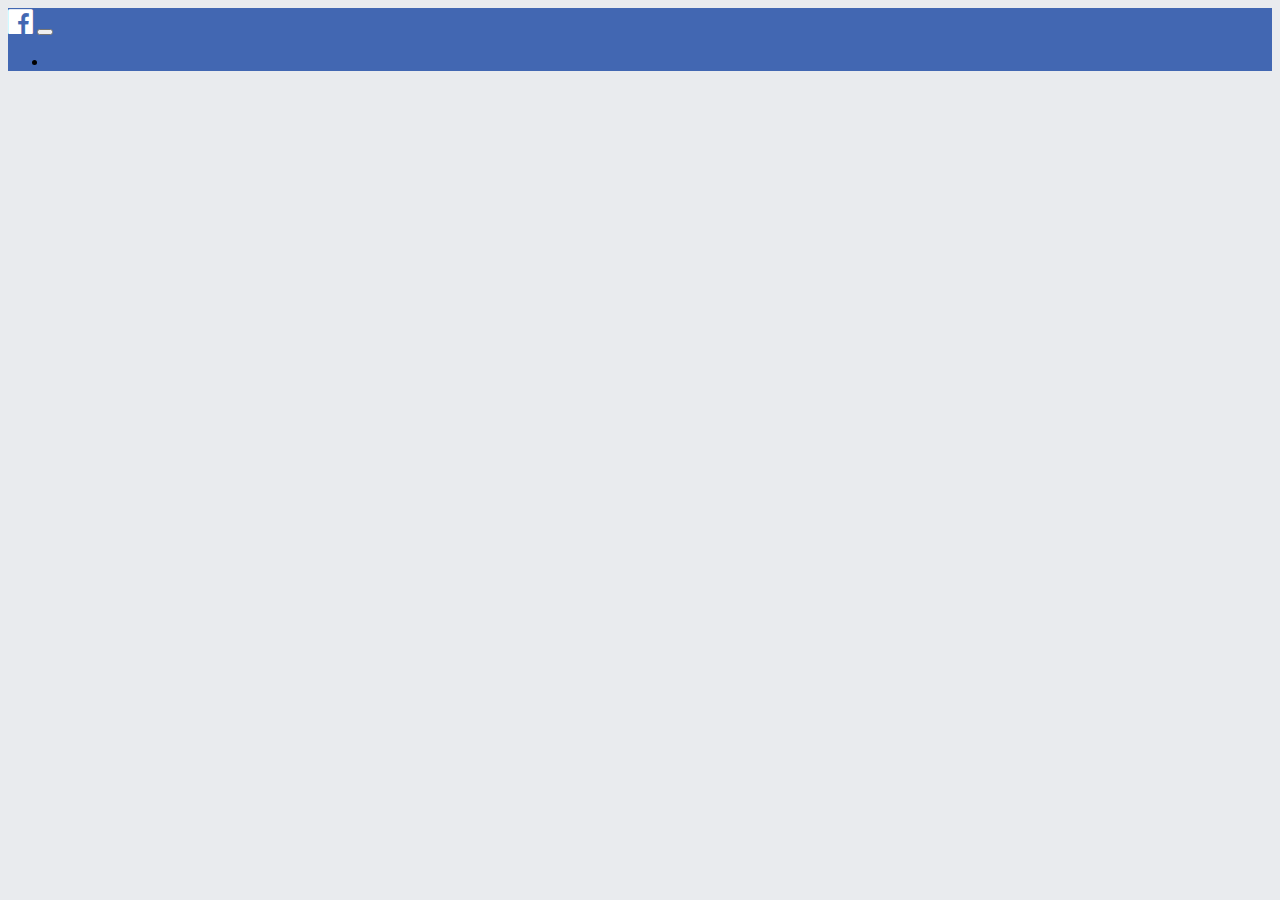
<file: index.html>
<!DOCTYPE html>
<html lang="en">
<head>
	<title>Facebook Home</title>
	<meta charset="utf-8">
	<meta name="viewport" content="width=device-width, initial-scale=1.0, user-scalable=no, maximum-scale=1.0"/>
	<link rel="stylesheet" href="https://maxcdn.bootstrapcdn.com/bootstrap/4.0.0-beta/css/bootstrap.min.css" integrity="sha384-/Y6pD6FV/Vv2HJnA6t+vslU6fwYXjCFtcEpHbNJ0lyAFsXTsjBbfaDjzALeQsN6M" crossorigin="anonymous">
	<link href="https://maxcdn.bootstrapcdn.com/font-awesome/4.7.0/css/font-awesome.min.css" rel="stylesheet" integrity="sha384-wvfXpqpZZVQGK6TAh5PVlGOfQNHSoD2xbE+QkPxCAFlNEevoEH3Sl0sibVcOQVnN" crossorigin="anonymous">
	<link rel="stylesheet" type="text/css" href="css/main.css">
</head>
<body>

<!-- Navbar Section -->
<nav class="navbar navbar-expand-lg navbar-dark bg-dark navbar-custom">
 <a href="index.html" class="nav-link"><i class="fa fa-facebook-official" aria-hidden="true" style="font-size: 1.8em;color: #ffffff;"></i></a>
  <button class="navbar-toggler" type="button" data-toggle="collapse" data-target="#navbarSupportedContent" aria-controls="navbarSupportedContent" aria-expanded="false" aria-label="Toggle navigation">
    <span class="navbar-toggler-icon"></span>
  </button>

  <div class="collapse navbar-collapse" id="navbarSupportedContent">
    <!-- Navbar Section -->
    <ul class="navbar-nav mr-auto">
      <li class="nav-item active">
       	<a class="nav-link" href="profile.html" id="userName"></a>
      </li>
    </ul>
  </div>

</nav>

<!-- Content FIeld -->
<div class="container">
	<div class="row justify-content-md-center">

		<!-- Create Dynamic HTML content using jQuery -->
		<div class="col-md-6" id="feeds">
			<h4 id="postsTitle"></h4>
		</div>

	</div>
</div>


<!-- Javascript Files and CDN -->
<script type="text/javascript" src="js/jquery.min.js"></script>
<!-- <script src="https://code.jquery.com/jquery-3.2.1.slim.min.js" integrity="sha384-KJ3o2DKtIkvYIK3UENzmM7KCkRr/rE9/Qpg6aAZGJwFDMVNA/GpGFF93hXpG5KkN" crossorigin="anonymous"></script> -->
<script src="https://cdnjs.cloudflare.com/ajax/libs/popper.js/1.11.0/umd/popper.min.js" integrity="sha384-b/U6ypiBEHpOf/4+1nzFpr53nxSS+GLCkfwBdFNTxtclqqenISfwAzpKaMNFNmj4" crossorigin="anonymous"></script>
<script src="https://maxcdn.bootstrapcdn.com/bootstrap/4.0.0-beta/js/bootstrap.min.js" integrity="sha384-h0AbiXch4ZDo7tp9hKZ4TsHbi047NrKGLO3SEJAg45jXxnGIfYzk4Si90RDIqNm1" crossorigin="anonymous"></script>
<script type="text/javascript" src="js/main.js"></script>	
</body>
</html>
</file>
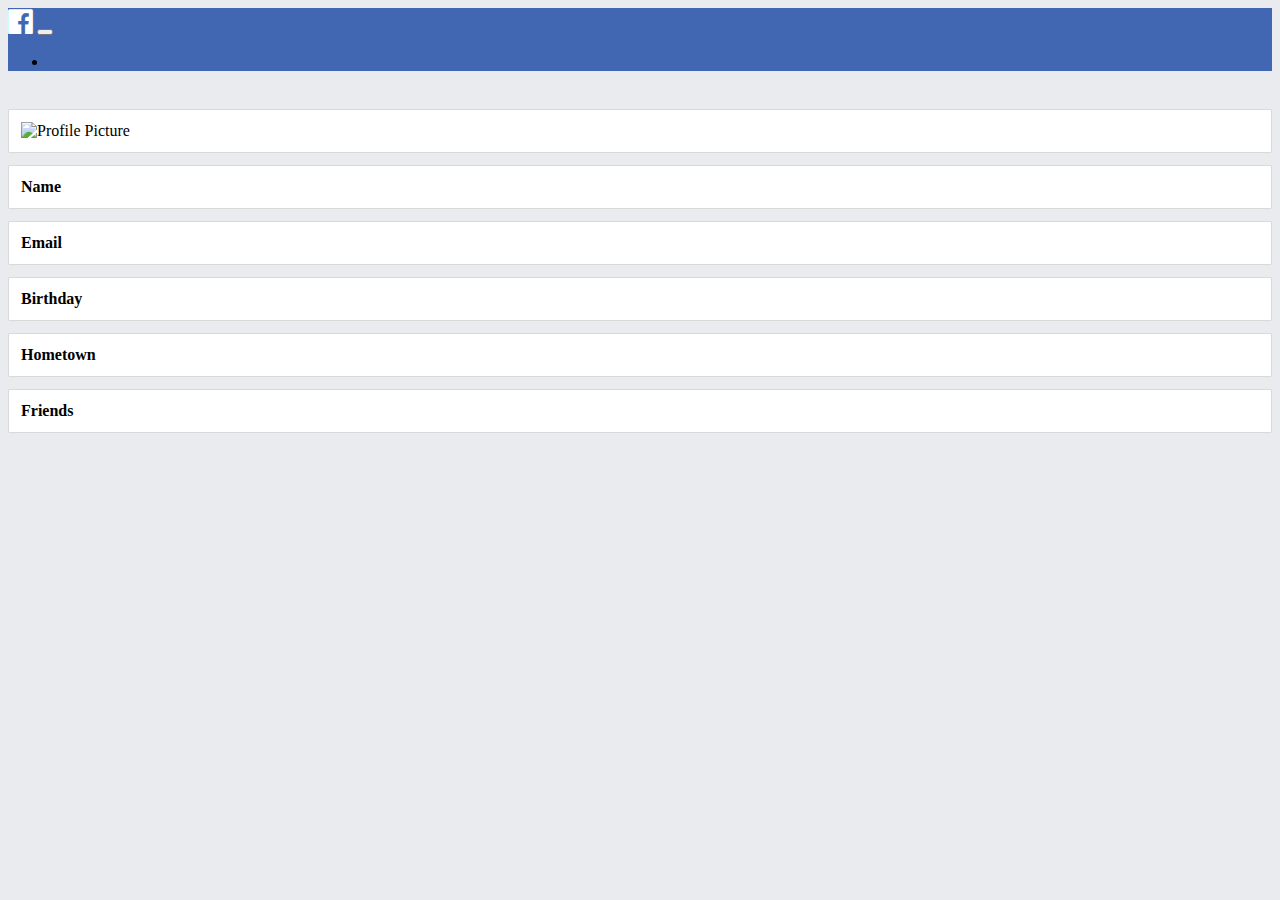
<file: profile.html>
<!DOCTYPE html>
<html lang="en">
<head>
  <title>Facebook Home</title>
  <meta charset="utf-8">
  <meta name="viewport" content="width=device-width, initial-scale=1.0, user-scalable=no, maximum-scale=1.0"/>
  <link rel="stylesheet" href="https://maxcdn.bootstrapcdn.com/bootstrap/4.0.0-beta/css/bootstrap.min.css" integrity="sha384-/Y6pD6FV/Vv2HJnA6t+vslU6fwYXjCFtcEpHbNJ0lyAFsXTsjBbfaDjzALeQsN6M" crossorigin="anonymous">
  <link href="https://maxcdn.bootstrapcdn.com/font-awesome/4.7.0/css/font-awesome.min.css" rel="stylesheet" integrity="sha384-wvfXpqpZZVQGK6TAh5PVlGOfQNHSoD2xbE+QkPxCAFlNEevoEH3Sl0sibVcOQVnN" crossorigin="anonymous">
  <link rel="stylesheet" type="text/css" href="css/main.css">
</head>
<body>

<!-- Navbar Section -->
<nav class="navbar navbar-expand-lg navbar-dark bg-dark navbar-custom">
  <a href="index.html" class="nav-link"><i class="fa fa-facebook-official" aria-hidden="true" style="font-size: 1.8em;color: #ffffff;"></i></a>
  <button class="navbar-toggler" type="button" data-toggle="collapse" data-target="#navbarSupportedContent" aria-controls="navbarSupportedContent" aria-expanded="false" aria-label="Toggle navigation">
    <span class="navbar-toggler-icon"></span>
  </button>

  <div class="collapse navbar-collapse" id="navbarSupportedContent">
    <!-- Navbar Section -->
    <ul class="navbar-nav mr-auto">
      <li class="nav-item active">
        <a class="nav-link" href="profile.html" id="userName"></a>
      </li>
    </ul>
  </div>

</nav>

<!-- Content FIeld -->
<div class="container">
  <div class="row justify-content-md-center">
    <div class="col-md-8">

      <!-- Display the User Information -->
      <h4 id="profileTitle"></h4>
      <!-- Bithday, Email and other Contact Information -->
      <div class="container" id="badge">
        <img id="profileImage" class="rounded mx-auto d-block" alt="Profile Picture">
      </div>

      <div class="container" id="badge">
        <div class="row">
          <div class="col-sm-3"><b>Name</b></div>
          <div class="col-sm-9" id="name"></div>
        </div>
      </div>

      <div class="container" id="badge">
        <div class="row">
          <div class="col-sm-3"><b>Email</b></div>
          <div class="col-sm-9" id="email"></div>
        </div>
      </div>

      <div class="container" id="badge">
        <div class="row">
          <div class="col-sm-3"><b>Birthday</b></div>
          <div class="col-sm-9" id="birthday"></div>
        </div>
      </div>

      <div class="container" id="badge">
        <div class="row">
          <div class="col-sm-3"><b>Hometown</b></div>
          <div class="col-sm-9" id="hometown"></div>
        </div>
      </div>    

      <div class="container" id="badge">
        <div class="row">
          <div class="col-sm-3"><b>Friends</b></div>
          <div class="col-sm-9" id="friends"></div>
        </div>
      </div>

    </div>
  </div>
</div>


<!-- Javascript Files and CDN -->
<script type="text/javascript" src="js/jquery.min.js"></script>
<!-- <script src="https://code.jquery.com/jquery-3.2.1.slim.min.js" integrity="sha384-KJ3o2DKtIkvYIK3UENzmM7KCkRr/rE9/Qpg6aAZGJwFDMVNA/GpGFF93hXpG5KkN" crossorigin="anonymous"></script> -->
<script src="https://cdnjs.cloudflare.com/ajax/libs/popper.js/1.11.0/umd/popper.min.js" integrity="sha384-b/U6ypiBEHpOf/4+1nzFpr53nxSS+GLCkfwBdFNTxtclqqenISfwAzpKaMNFNmj4" crossorigin="anonymous"></script>
<script src="https://maxcdn.bootstrapcdn.com/bootstrap/4.0.0-beta/js/bootstrap.min.js" integrity="sha384-h0AbiXch4ZDo7tp9hKZ4TsHbi047NrKGLO3SEJAg45jXxnGIfYzk4Si90RDIqNm1" crossorigin="anonymous"></script>
<script type="text/javascript" src="js/profile.js"></script> 
</body>
</html>
</file>
<file: css/main.css>
body{
	background-color: #E9EBEE;
}

h4{
	text-align: center;
	margin:3% 0;
}

.navbar-custom {
    background-color:#4267B2 !important;
}

#badge {
  border-radius: 2px;
  border: 1px solid rgba(0, 0, 0, 0.15);
  padding: 12px;
  margin: 12px 0;
  color: black;
  background-color: #ffffff;
  /*text-align: center;*/
}

#badge:hover {
    border: 1px solid rgba(0, 0, 0, 0.3);
}
</file>
